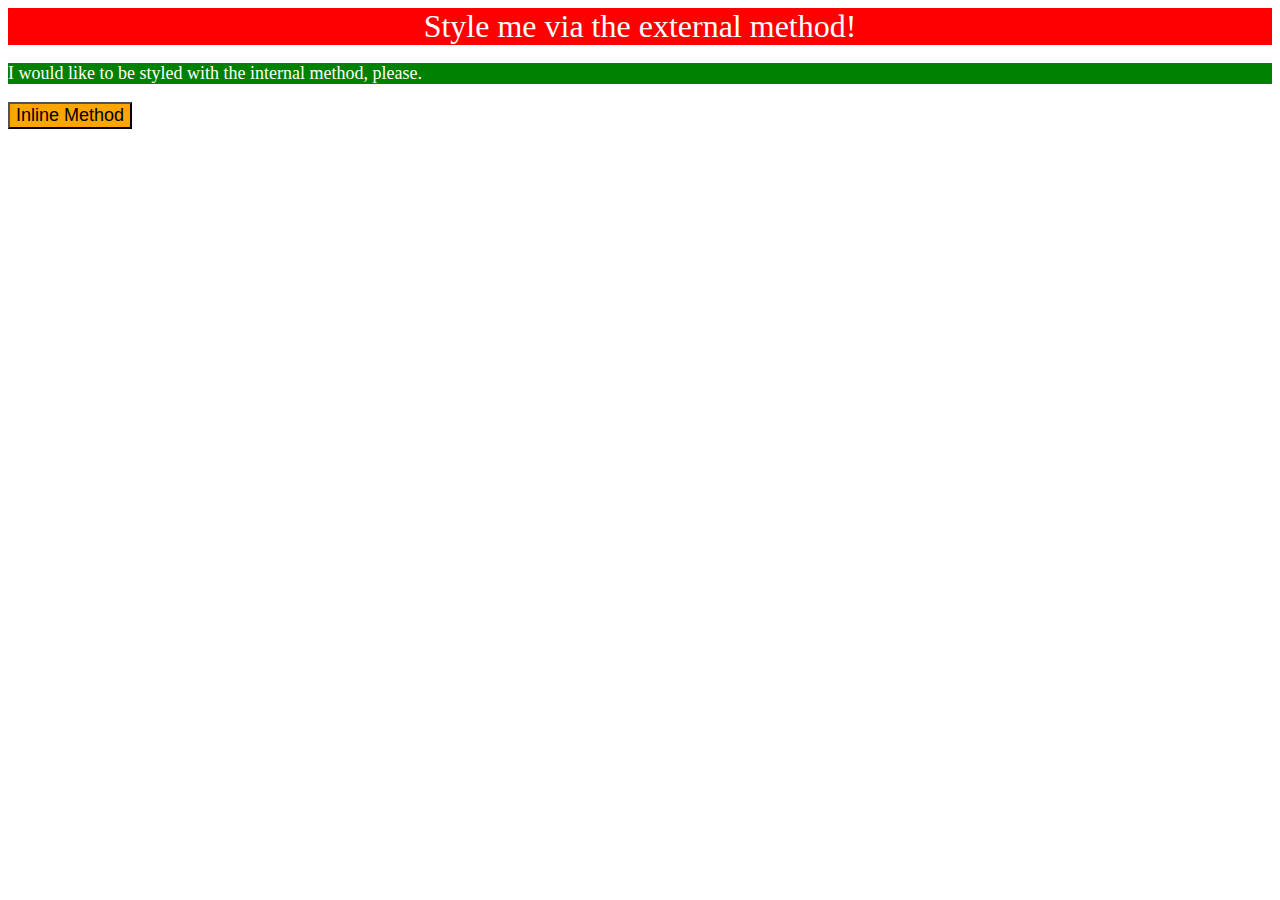
<file: foundations/intro-to-css/01-css-methods/index.html>
<!DOCTYPE html>
<html lang="en">
  <head >
    <link rel="stylesheet" href="style.css">
    <meta charset="UTF-8">
    <meta http-equiv="X-UA-Compatible" content="IE=edge">
    <meta name="viewport" content="width=device-width, initial-scale=1.0">
    <style>
      p {
        background-color: green;
        color: white;
        font-size: 18px;
      }
    </style>
    <title>Methods for Adding CSS</title>
  </head>
  <body>
    <div>Style me via the external method!</div>
    <p>I would like to be styled with the internal method, please.</p>
    <button style="background-color: orange; font-size: 18px;">Inline Method</button>
  </body>
</html>
</file>
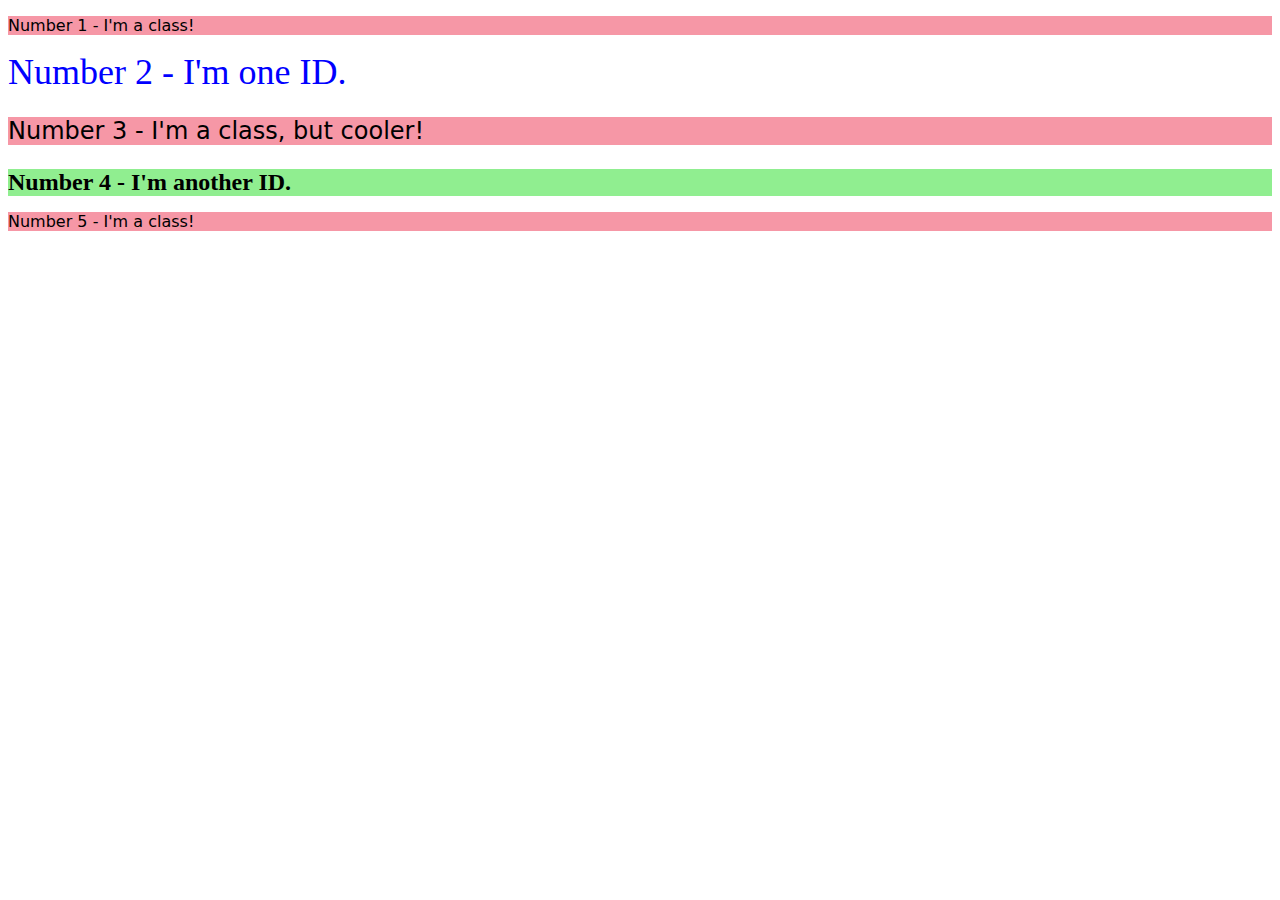
<file: foundations/intro-to-css/02-class-id-selectors/index.html>
<!DOCTYPE html>
<html lang="en">
  <head>
    <meta charset="UTF-8">
    <meta http-equiv="X-UA-Compatible" content="IE=edge">
    <meta name="viewport" content="width=device-width, initial-scale=1.0">
    <title>Class and ID Selectors</title>
    <link rel="stylesheet" href="style.css">
  </head>
  <body>
    <p class="first">Number 1 - I'm a class!</p>
    <div id="one">Number 2 - I'm one ID.</div>
    <p class="first second">Number 3 - I'm a class, but cooler!</p>
    <div id="two">Number 4 - I'm another ID.</div>
    <p class="first">Number 5 - I'm a class!</p>
  </body>
</html>
</file>
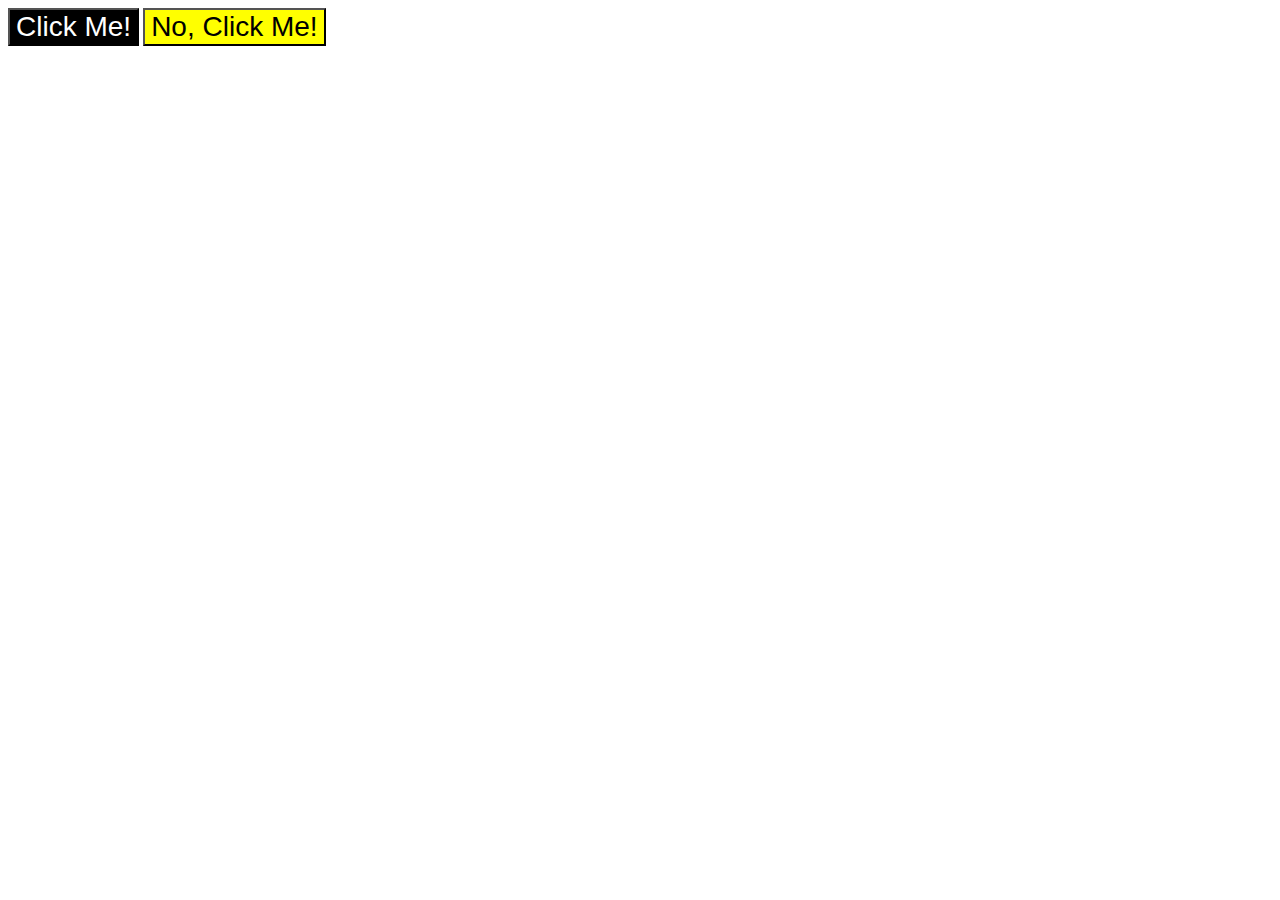
<file: foundations/intro-to-css/03-grouping-selectors/index.html>
<!DOCTYPE html>
<html lang="en">
  <head>
    <meta charset="UTF-8">
    <meta http-equiv="X-UA-Compatible" content="IE=edge">
    <meta name="viewport" content="width=device-width, initial-scale=1.0">
    <title>Grouping Selectors</title>
    <link rel="stylesheet" href="style.css">
  </head>
  <body>
    <button class="one both">Click Me!</button>
    <button class="two both">No, Click Me!</button>
  </body>
</html>
</file>
<file: foundations/intro-to-css/01-css-methods/style.css>
div {
    background-color: red;
    color: white;
    font-size: 32px;
    text-align: center;
    font-style: bold;
}
</file>
<file: foundations/intro-to-css/02-class-id-selectors/style.css>
/* Add CSS Styling */
.first {
  background-color: rgb(246, 151, 166);
    font-family: Verdana, dejaVu Sans, sans-serif;
  
}
#one {
    color: blue;
    font-size: 36px
}
.second {
    font-size: 24px;
}
#two {
    background-color: lightgreen;
    font-weight: bold;
    font-size: 24px;
}
</file>
<file: foundations/intro-to-css/03-grouping-selectors/style.css>
/* Add CSS Styling */
.both {
    font-size: 28px;
    font-family: helvetica, 'Times New Roman', sans-serif;

}
.one {
    background-color: black;
    color: white;
}
.two {
    background-color: yellow;
    
}
</file>
